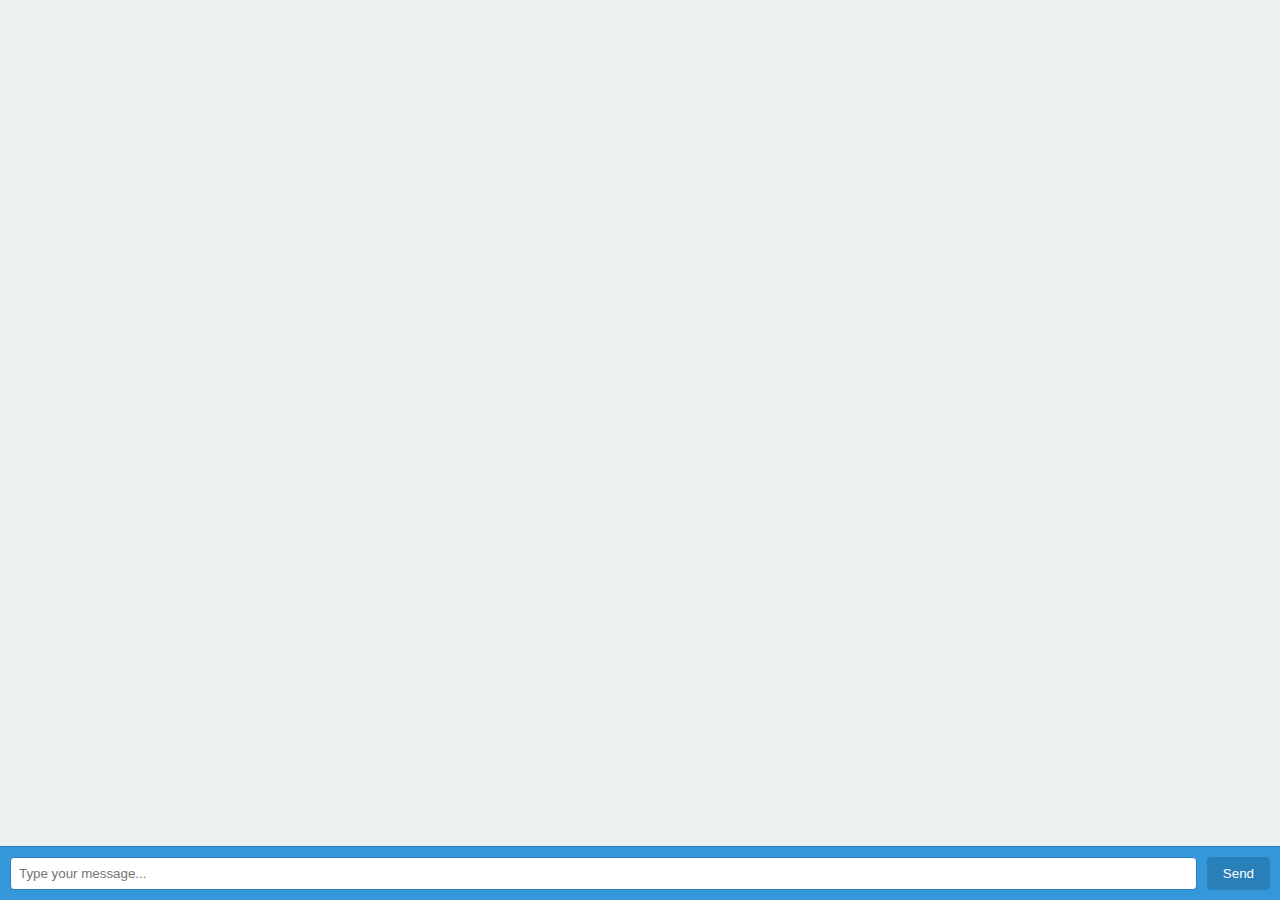
<file: project/sharma-shops/book.html>
<!DOCTYPE html>
<html lang="en">
<head>
    <meta charset="UTF-8">
    <meta name="viewport" content="width=device-width, initial-scale=1.0">
    <title>Chat Website</title>
    <style>
        body {
            font-family: 'Segoe UI', Tahoma, Geneva, Verdana, sans-serif;
            margin: 0;
            padding: 0;
            display: flex;
            flex-direction: column;
            height: 100vh;
            background-color: #ecf0f1;
        }

        #chat-container {
            flex: 1;
            overflow-y: auto;
            padding: 20px;
        }

        .message {
            margin-bottom: 10px;
            padding: 10px;
            border-radius: 8px;
            max-width: 70%;
            animation: fadeIn 0.5s ease-out;
        }

        .user-message {
            background-color: #3498db;
            color: #fff;
            align-self: flex-end;
        }

        .bot-message {
            background-color: #2ecc71;
            color: #fff;
            align-self: flex-start;
        }

        #input-container {
            display: flex;
            padding: 10px;
            background-color: #3498db;
            border-top: 1px solid #2980b9;
        }

        #message-input {
            flex: 1;
            padding: 8px;
            border: 1px solid #297fb8;
            border-radius: 4px;
            margin-right: 10px;
            color: #333;
        }

        #send-button {
            padding: 8px 16px;
            background-color: #297fb8;
            color: #fff;
            border: none;
            border-radius: 4px;
            cursor: pointer;
        }

        /* Animation */
        @keyframes fadeIn {
            from {
                opacity: 0;
                transform: translateY(10px);
            }
            to {
                opacity: 1;
                transform: translateY(0);
            }
        }
    </style>
</head>
<body>
    <div id="chat-container">
        <ul id="messages-list"></ul>
    </div>
    <div id="input-container">
        <input type="text" id="message-input" placeholder="Type your message...">
        <button id="send-button" onclick="sendMessage()">Send</button>
    </div>

    <script>
        function sendMessage() {
            const inputElement = document.getElementById('message-input');
            const message = inputElement.value.trim();

            if (message !== '') {
                const messagesList = document.getElementById('messages-list');

                // Add user's message
                const userMessage = document.createElement('li');
                userMessage.textContent = `You: ${message}`;
                userMessage.classList.add('message', 'user-message');
                messagesList.appendChild(userMessage);

                // Clear the input field
                inputElement.value = '';

                // Scroll to the bottom of the chat container
                document.getElementById('chat-container').scrollTop = document.getElementById('chat-container').scrollHeight;

                // Simulate a bot response after a short delay
                setTimeout(() => {
                    let botResponse;
                    if (message.toLowerCase().includes('contact') || message.toLowerCase().includes('help')) {
                        botResponse = `Bot: Sure, you can contact us at <a href="mailto:mayurisharma2003@gmail.com">mayurisharma2003@gmail.com</a> or call us at +91 95037 19201.`;
                    } else {
                        botResponse = `Bot: Thank you . For further assistance, contact us at <a href="mailto:mayurisharma2003@gmail.com">mayurisharma2003@gmail.com</a> or call +91 95037 19201.`;
                    }

                    const botMessage = document.createElement('li');
                    botMessage.innerHTML = botResponse;
                    botMessage.classList.add('message', 'bot-message');
                    messagesList.appendChild(botMessage);

                    // Scroll to the bottom again
                    document.getElementById('chat-container').scrollTop = document.getElementById('chat-container').scrollHeight;
                }, 500);
            }
        }
    </script>
</body>
</html>
</file>
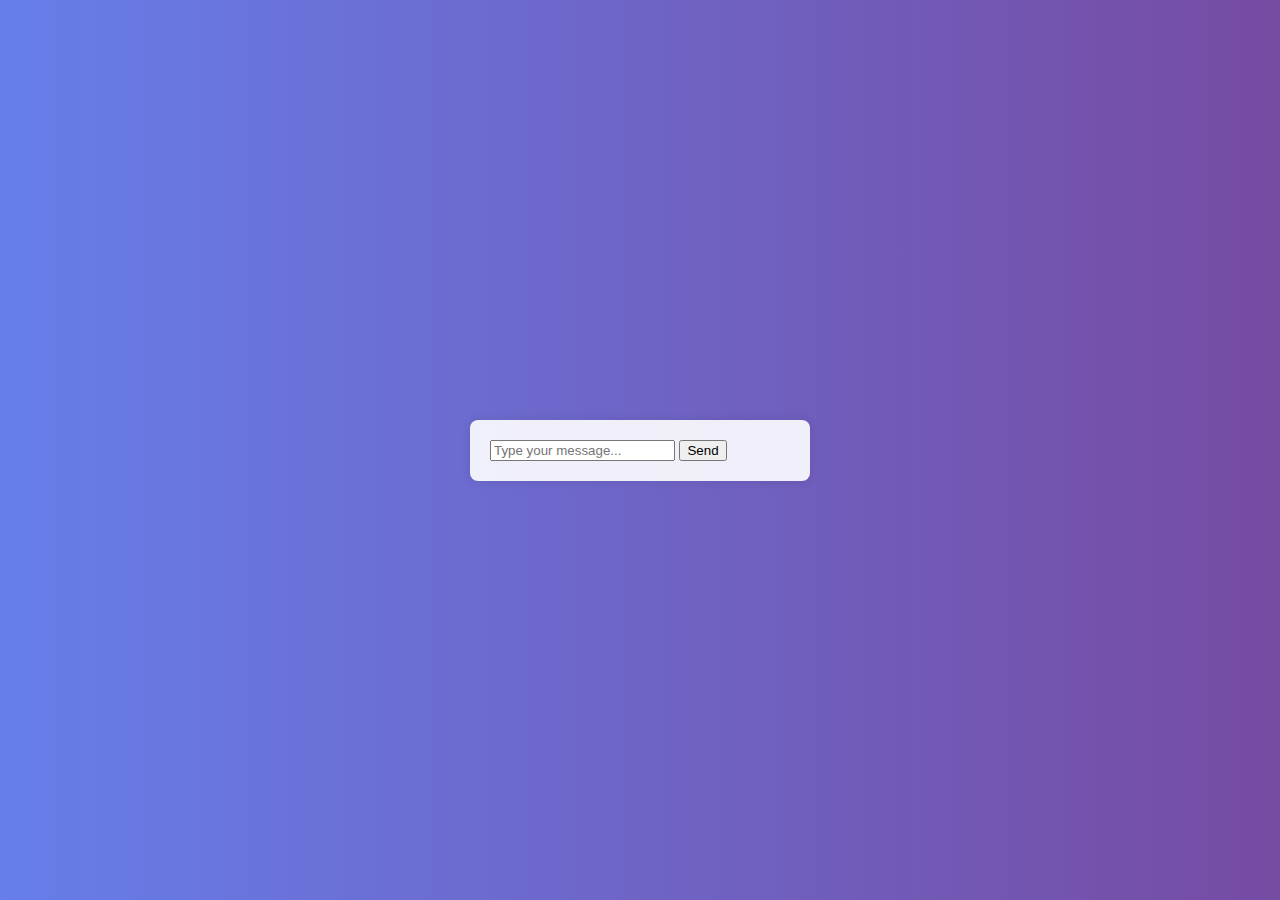
<file: project/sharma-shops/chat.html>
<!DOCTYPE html>
<html lang="en">
<head>
    <meta charset="UTF-8">
    <meta name="viewport" content="width=device-width, initial-scale=1.0">
    <title>Chat with Me</title>
    <style>
        body {
            font-family: 'Segoe UI', Tahoma, Geneva, Verdana, sans-serif;
            margin: 0;
            padding: 0;
            display: flex;
            justify-content: center;
            align-items: center;
            height: 100vh;
            background: linear-gradient(to right, #667eea, #764ba2);
            color: #fff;
            animation: gradientAnimation 10s infinite alternate;
        }

        #chat-container {
            width: 300px;
            padding: 20px;
            background-color: rgba(255, 255, 255, 0.9);
            border-radius: 8px;
            box-shadow: 0 0 10px rgba(0, 0, 0, 0.1);
        }

        #messages-list {
            list-style-type: none;
            padding: 0;
            margin: 0;
        }

        .message {
            margin-bottom: 10px;
        }

        .user-message {
            background-color: #3498db;
            color: #fff;
            padding: 8px;
            border-radius: 8px;
        }

        .bot-message {
            background-color: #2ecc71;
            color: #fff;
            padding: 8px;
            border-radius: 8px;
        }

        /* Animation */
        @keyframes gradientAnimation {
            from {
                background-position: 0%;
            }
            to {
                background-position: 100%;
            }
        }
    </style>
</head>
<body>
    <div id="chat-container">
        <ul id="messages-list"></ul>
        <input type="text" id="message-input" placeholder="Type your message...">
        <button id="send-button" onclick="sendMessage()">Send</button>
    </div>

    <script>
        function sendMessage() {
            const inputElement = document.getElementById('message-input');
            const message = inputElement.value.trim();

            if (message !== '') {
                const messagesList = document.getElementById('messages-list');

                // Add user's message
                const userMessage = document.createElement('li');
                userMessage.textContent = `You: ${message}`;
                userMessage.classList.add('message', 'user-message');
                messagesList.appendChild(userMessage);

                // Clear the input field
                inputElement.value = '';

                // Scroll to the bottom of the chat container
                document.getElementById('chat-container').scrollTop = document.getElementById('chat-container').scrollHeight;

                // Simulate a bot response after a short delay
                setTimeout(() => {
                    const botMessage = document.createElement('li');
                    botMessage.textContent = `Bot: ${getBotResponse(message)}`;
                    botMessage.classList.add('message', 'bot-message');
                    messagesList.appendChild(botMessage);

                    // Scroll to the bottom again
                    document.getElementById('chat-container').scrollTop = document.getElementById('chat-container').scrollHeight;
                }, 500);
            }
        }

        function getBotResponse(userMessage) {
            // You can customize this function to provide different responses based on user input
            if (userMessage.toLowerCase().includes('hello') || userMessage.toLowerCase().includes('hi')) {
                return 'Hello! How can I help you today?';
            } else if (userMessage.toLowerCase().includes('how are you')) {
                return 'I am just a bot, but thanks for asking!';
            } else {
                return 'For further assistance, contact us at mayurisharma2003@gmail.com or call/whatsapp on +91 95037 19201.';
            }
        }
    </script>
</body>
</html>
</file>
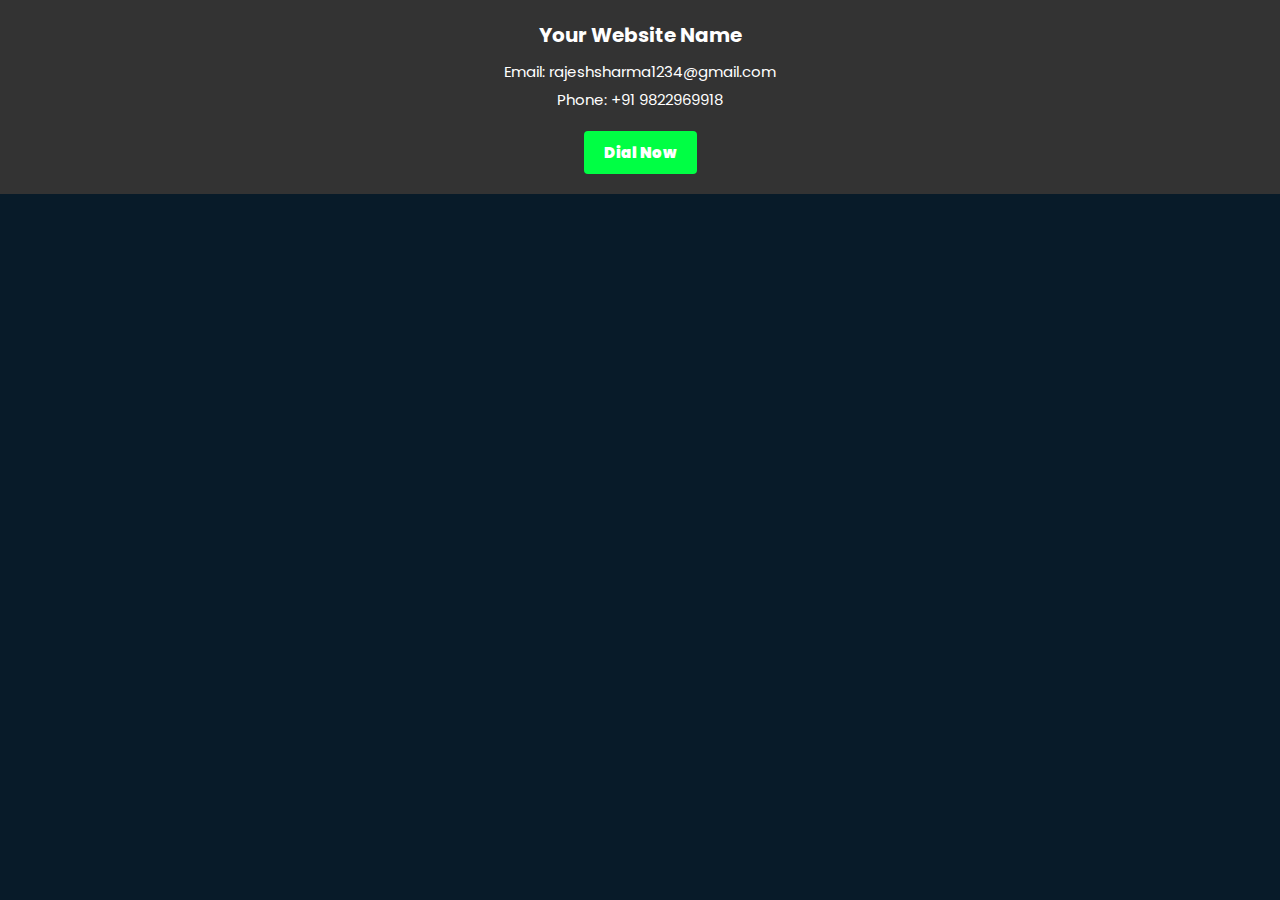
<file: project/sharma-shops/contact.html>
<!DOCTYPE html>
<html lang="en">
<head>
  <meta charset="UTF-8">
  <meta name="viewport" content="width=device-width, initial-scale=1.0">
  <title>Direct Call Button</title>
  <link rel="stylesheet" href="styles.css">
</head>
<body>

  <header>
    <h1>Your Website Name</h1>
    <div class="contact-info">
      <p>Email: <a href="mailto:rajeshsharma1234@gmail.com">rajeshsharma1234@gmail.com</a></p>
      <p>Phone: +91 9822969918</p>
      <button id="callButton">Dial Now</button>
    </div>
  </header>

  <!-- Rest of your content goes here -->

  <script src="index.js"></script>
</body>
</html>
</file>
<file: project/sharma-shops/styles.css>
@import url('https://fonts.googleapis.com/css2?family=Belanosima:wght@600&family=Montserrat:wght@300;400;500;600;700&family=Poppins:wght@300;400;500;800;900&family=Roboto:wght@100;300&display=swap');
*{
  font-family: 'Poppins', sans-serif;
  margin: 0;
  padding: 0;
  box-sizing: border-box;
  text-decoration: none;
  border: none;
  outline: none;
  scroll-behavior: smooth;
}
:root{
  --bg-color:#081b29;
  --second-bg-color:#112e42;
  --text-color:#ededed;
  --main-color:#00abf0;
}

html{
  font-size: 62.5%;
  overflow-x: hidden;
}

body{
  background: var(--bg-color);
  color: var(--text-color);
}

.header
{
 position: fixed;
  top:0;
  left: 0;
  width:100%;
  padding: 2rem 9%;
  background: var(--bg-color);
  display: flex;
  justify-content: space-between;
  align-items: center;
  z-index:10000;


}


.logo
{
  font-size:2.5rem;
  color: var(--text-color);
  font-weight: 600;
}

.navbar{
  /* display: none; */
}

.navbar a
{
  font-size: 1.7rem;
  color: var(--text-color);
  font-weight: 500;
  margin-left: 3.5rem;
  transition: .3s;
  /* display: none; */
}

.navbar a:hover,
.navbar a.active
{
  color: var(--main-color);
}

#menu-icon
{
font-size:3.6rem;
color: var(--text-color);
cursor: pointer;
display:none ;
}

section
{
  min-height: 100vh;
  padding: 10rem 9% 2rem;
}
.home
{

  display: flex;
  align-items: center;
  padding: 0 9%;
  background: url('shop.jpg') no-repeat;
  background-size: 40rem;
  background-position: right;
  margin-right: 10rem;
  /* display: none; */
}
.home-content
{
  max-width: 60rem; 
   display: block;


}

.home-content h1
{
  font-size:5.6rem;
  font-weight: 700;
  line-height:1.3;
}

.home-content .text-animate
{
  position: relative;
  width: 35rem;
}

.home-content .text-animate h3{
  font-size: 3.2rem;
  font-weight: 700;
  color: transparent;
  -webkit-text-stroke:.7px var(--main-color);
}

.home-content p
{
  font-size: 1.6rem;
  /* color: red; */
  margin: 2rem 0 4rem;
}

.btn-box
{
  position: relative;
  display: flex;
  justify-content: space-between;
  width: 34.5rem;
  height: 5rem;

}

.btn-box .btn
{
   position: relative;
   display: inline-flex;
   justify-content: center;
   align-items: center;
   width: 15rem;
   height: 100%;
   background: var(--main-color);
   border: .2rem solid var(--main-color);
   border-radius: .8rem;
   font-size: 1.8rem;
   font-weight: 600;
   letter-spacing: .1rem;
   color: var(--bg-color);
   z-index: 1;
   overflow: hidden;
   transition: .5s;

}
.btn-box .btn:hover
{
color: var(--main-color);
}

.btn-box .btn:nth-child(2)
{
  background: transparent;
  color: var(--main-color);
}

.btn-box .btn:nth-child(2):hover
{
  color: var(--bg-color);
}


.btn-box .btn:nth-child(2)::before
{
background:var(--main-color) ;
}

.btn-box .btn::before
{
  content: '';
  position: absolute;
  top:0;
  left: 0;
  width: 0;
  height: 100%;
  background:var(--bg-color);
  z-index: -1;
  transition: .5s;
}

.btn-box .btn:hover:before
{
width: 100%;
}

.home-sci
{
  position: absolute;
  bottom: 4rem ;
  width: 170px;
  display: flex;
  justify-content: space-between;
}
.home-sci a{
  position: relative;
  display: inline-flex;
  justify-content: center;
  align-items: center;
  width: 40px;
  height: 40px;
  background: transparent;
  border: .2rem solid var(--main-color);
  border-radius: 50%;
  font-size: 20px;
  color: var(--main-color);
  z-index: 1;
  overflow: hidden;
  transition: .5s;
}

.home-sci a:hover
{
  color: var(--bg-color);
}

.home-sci a::before
{
  content: "";
  position: absolute;
  top:0;
  left: 0;
  width: 0;
  height: 100%;
  background:var(--main-color);
  z-index: -1;
  transition: .5s;
}

.home-sci a:hover:before
{
  width: 100%;
}

.home-imgHover
{
  position: absolute;
  top: 0;
  right: 0;
  width: 45%;
  height: 100%;
  background: transparent;
  border: 2px solid var(--bg-color);
  transition: 3s;
  display: block;

}

.home-imgHover:hover
{
  background: var(--bg-color);
  opacity:.8
}

.about
{
  display:flex;
  justify-content: center;
  align-items: center;
  flex-direction: column;
  gap: 2rem;
  background: var(--second-bg-color);
  padding-bottom: 6rem;

}
.heading
{
  
  margin-bottom: 3rem;
  text-align: center;
  font-size:5rem;

}

span{
color: var(--main-color);
}

.about-img
{
position: relative;
width:25rem;
height: 25rem;
border-radius: 50%;
justify-content: center;
align-items: center;
}

.about-img img
{
  width:90%;
  border-radius: 50%;
  border:.2rem solid var(--main-color);
}
.about-img .circle-spin
{
  position: absolute;
  top:50%;
  left: 50%;
  transform: translate(-50%,-50%) rotate(0);
  width: 100%;
  height: 100%;
  border-radius: 50%;
  border-top: .2rem solid var(--second-bg-color);
  border-bottom: .2rem solid var(--second-bg-color);
  border-left: .2rem solid var(--main-color);
  border-right: .2rem solid var(--main-color);

}

.about-content
{
  text-align: center;
}
.about-content h3 
{
  font-size: 2.6rem;
}
.about-content p
{
  font-size:1.6rem ;
  margin: 2rem 0 3rem;
}
.btn-box.btns
{
  display: inline-block;
  width: 15rem;
  

}
.btn-box.btns a::before
{
  background: var(--second-bg-color);
}
.education
{
  display: flex;
  justify-content: center;
  align-items: center;
  flex-direction: column;
  min-height: auto;
  padding-bottom: 5rem;
}

.education .education-row
{
  display: flex;
  flex-wrap: wrap;
  gap: 5rem;
}

.education-row .education-column
{
  flex:1 1 40rem;
}

.education-column .title
{
  font-size: 2.5rem;
  margin: 0 0 1.5rem 2rem ;
}

.education-column .education-box
{
  border-left: .2rem solid var(--main-color);
}

.education-box .education-content
{
  position: relative;
  padding-left: 2rem;
}

.education-box .education-content::before
{
  content: '';
  position: absolute;
  top: 0;
  width: 2rem;
  height: 2rem;
  background: var(--main-color);
  border-radius: 50%;
  left:-1.1rem
}



.education-content .content{
  position: relative;
  padding:1.5rem;
  border:.2rem solid var(--main-color);
  border-radius: .6rem;
  margin-bottom: 2rem;
  overflow: hidden;
}

.education-content .content::before
{
  content: '';
  position: absolute;
  top:0;
  left:0;
  width: 0;
  height: 100%;
  background:var(--second-bg-color);
  z-index: -1;
  transition: .5s;
}

.education-content .content:hover::before
{
width: 100%;
}



.education-content .content .years
{
  font-size: 1.5rem;
  color: var(--main-color);
  padding-bottom: .5rem;
}

.education-content .content .years
{
  padding-right: .5rem;
}
.education-content .content .years i
{
  padding-right: .5rem ;
}
.education-content .content h3
{
  font-size: 2rem;
}

.education-content .content p
{
  font-size: 1.6rem;
  padding-top: .5rem;
}

#map {
    height: 100vh;
  }
  footer {
    background-color: #333;
    color: #fff;
    padding: 20px;
    text-align: center;
  }
  
  footer h1 {
    margin: 0;
  }
  
  .contact-info {
    margin-top: 10px;
  }
  
  .contact-info p {
    margin: 5px 0;
  }
  
  .contact-info a {
    color: #fff;
    text-decoration: none;
  }
  body {
    margin: 0;
    padding: 0;
    font-family: Arial, sans-serif;
  }
  
  header {
    background-color: #333;
    color: #fff;
    padding: 20px;
    text-align: center;
  }
  
  header h1 {
    margin: 0;
  }
  
  .contact-info {
    margin-top: 10px;
  }
  
  .contact-info p {
    margin: 5px 0;
    font-size: 1.5rem;
  }
  
  .contact-info a {
    color: #fff;
    text-decoration: none;
  }
  
  button {
    background-color: #00ff44;
    color: #fff;
    padding: 10px 20px;
    border: none;
    border-radius: 4px;
    cursor: pointer;
    font-size: 1.5rem;
    font-weight: 900;
    margin-top: 15px;
  }
  
  button:hover {
    background-color: #0056b3;
  }

  .avi{
    width: 100vw;
    height: 500px;
    background-color: red;

    color: black;
    position: relative;
    display: none;
  }

  .box{
   width: 100%;
    height: 500px;
   background-color: #00abf0;
   border: 2px solid black;
   color: black;
   position: relative;
  }
  .box>h1{
    position: absolute;
   top: 100px;
  }
 

  .map-container{
     width: 100%;
     height: 300px;
     /* background-color: #00ff44; */
     display: none;
  }

 

 .box-child{
  width: 50%;
  height: 300px;
  background-color: blue;
  border: 2px solid black;
 }

 .button-container{
  display: flex;
  gap: 10px;
  flex-wrap: wrap;

 }

 .btn{
  width: 100px;
  height: 80px;
  background-color: aqua;
  border: 2px solid black;
 }
 .header>i{
  display: none;
 }

  @media (min-width:320px) and (max-width:900px) {

    .home{
     display: none;
    }
    

    .home-content p{
      width: 100%;
      
    }
    .btn-box{
      width: 100%;
      flex-direction: column;
    }

    .avi{
      /* display: none; */
      display: block;
      width: 100%;
      flex-direction: column;
    }

    .about{
      width: 100%;
    }

    section
{
  min-height: 100vh;
  /* padding: 10rem 9% 2rem; */
}

.navbar a{
  display: none;
}

  .nnn{
    width: 100%;
  display: none;
 }
    
 footer{
  display: block;
 }

 .map-container{
  width: 100%;
  display: block;
  /* background-color: #00ff44; */

 }
 .map-container>iframe{
  width: 100%;
  height: 100%;
 }
 .box{
  width: 100%;

  flex-direction: column;
  position: relative;
  margin-top: 100px;
 }
 .box-child{
  width: 100%;
  text-align: center;
  position: relative;
  
 }
 .box-child>p{
font-weight: 700;
  color: white;
  /* margin-top: 10px; */

 }
 .box-child>h1>span{
  color: white;
 }
 .box-child>h1{
  font-size: 3rem;
  margin-top: 80px;
  
 }

 .box-child>img{
  width: 100%;
height: 100%;
object-fit: cover;
 }
 .about{
  margin-top: 80px;
 }
 .button-container{
  display: flex;
 justify-content: center;
 
 
  

 }

 .btn{
  width: 110px;
  height: 40px;
  background-color: aqua;
  border: 2px solid black;
  margin-top: 2px;
  border-radius: 10px;
  display: flex;
  align-items: center;
  justify-content: center;
  font-size: 10px;
 }
 .btn:hover{
  background-color: #00abf0;
  color: white;
 }
 .header>i{
  font-size: 30px;
  position: absolute;
  right: 10px;
  display: none;
 }
 
 .navbar>a{
  display: block;
  /* background-color: white; */
  color: white;
  position: relative;
  margin-left: 50px;
  margin-top: 5px;
  bottom: 20px;
  font-size: 1.2rem;
  font-weight: 700;
 
 
 }
}
</file>
